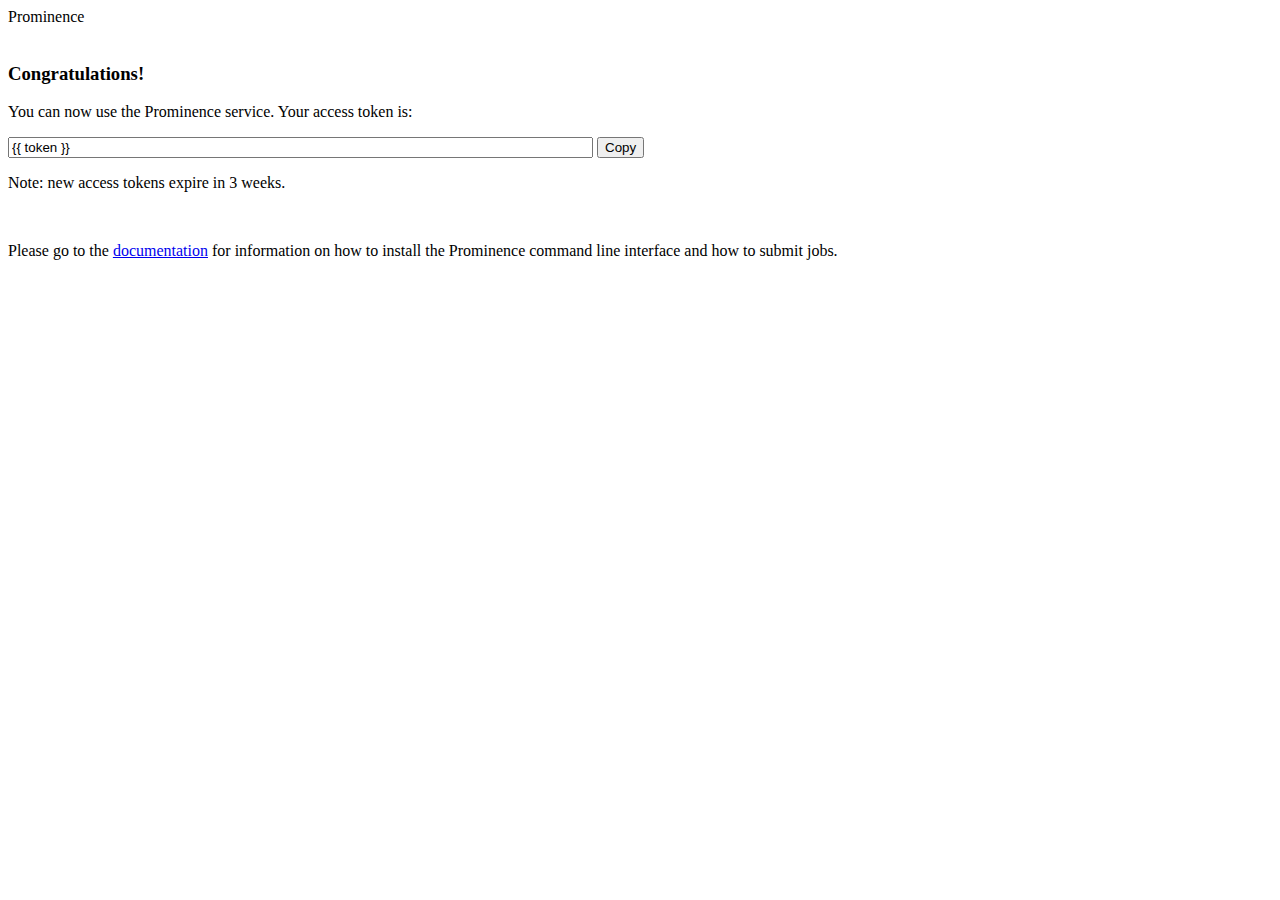
<file: app/templates/home.html>
<!doctype html>
<html lang="en">
  <head>
    <meta charset="utf-8">
    <meta name="viewport" content="width=device-width, initial-scale=1, shrink-to-fit=no">
    <meta name="description" content="PROMINENCE: enabling HTC & HPC applications across private, academic and public clouds">
    <title>PROMINENCE</title>
    <link rel="stylesheet" href="https://cdn.jsdelivr.net/npm/bootstrap@5.1.3/dist/css/bootstrap.min.css" integrity="sha384-1BmE4kWBq78iYhFldvKuhfTAU6auU8tT94WrHftjDbrCEXSU1oBoqyl2QvZ6jIW3" crossorigin="anonymous">
    <script src="https://cdn.jsdelivr.net/npm/bootstrap@5.1.3/dist/js/bootstrap.min.js" integrity="sha384-QJHtvGhmr9XOIpI6YVutG+2QOK9T+ZnN4kzFN1RtK3zEFEIsxhlmWl5/YESvpZ13" crossorigin="anonymous"></script>
    <link rel="stylesheet" href="https://fonts.googleapis.com/css?family=Roboto:300,400,500,700|Material+Icons">
    <script src="https://code.jquery.com/jquery-3.6.0.min.js" integrity="sha256-/xUj+3OJU5yExlq6GSYGSHk7tPXikynS7ogEvDej/m4=" crossorigin="anonymous"></script>
  </head>
  <body>
    <nav class="navbar navbar-dark bg-primary">
	    <div class="container d-flex justify-content-between">
      <span class="navbar-brand mb-0 h1">Prominence</span>
	    </div>
    </nav>
    <div class="container">
      <br/>
      <h3>Congratulations!</h3>
      <p>You can now use the Prominence service. Your access token is:</p>
      <p><input id="accesstoken" size=70 type="text" readonly style="cursor: text;" value="{{ token }}"/>
      <button id="copy" style="cursor: pointer" class="btn btn-copy btn-primary"><i class="icon-file"></i> Copy</button>
      </p>
      <p>Note: new access tokens expire in 3 weeks.</p>
      <br/>
      <p>Please go to the <a href="https://prominence.readthedocs.io">documentation</a> for information on how to install the Prominence command line interface and how to submit jobs.</p>
    </div>
    <script>
        $('#copy').click(function() {
            $("#accesstoken").select();
            document.execCommand('copy');
        });
</script>
  </body>
</html>
</file>
